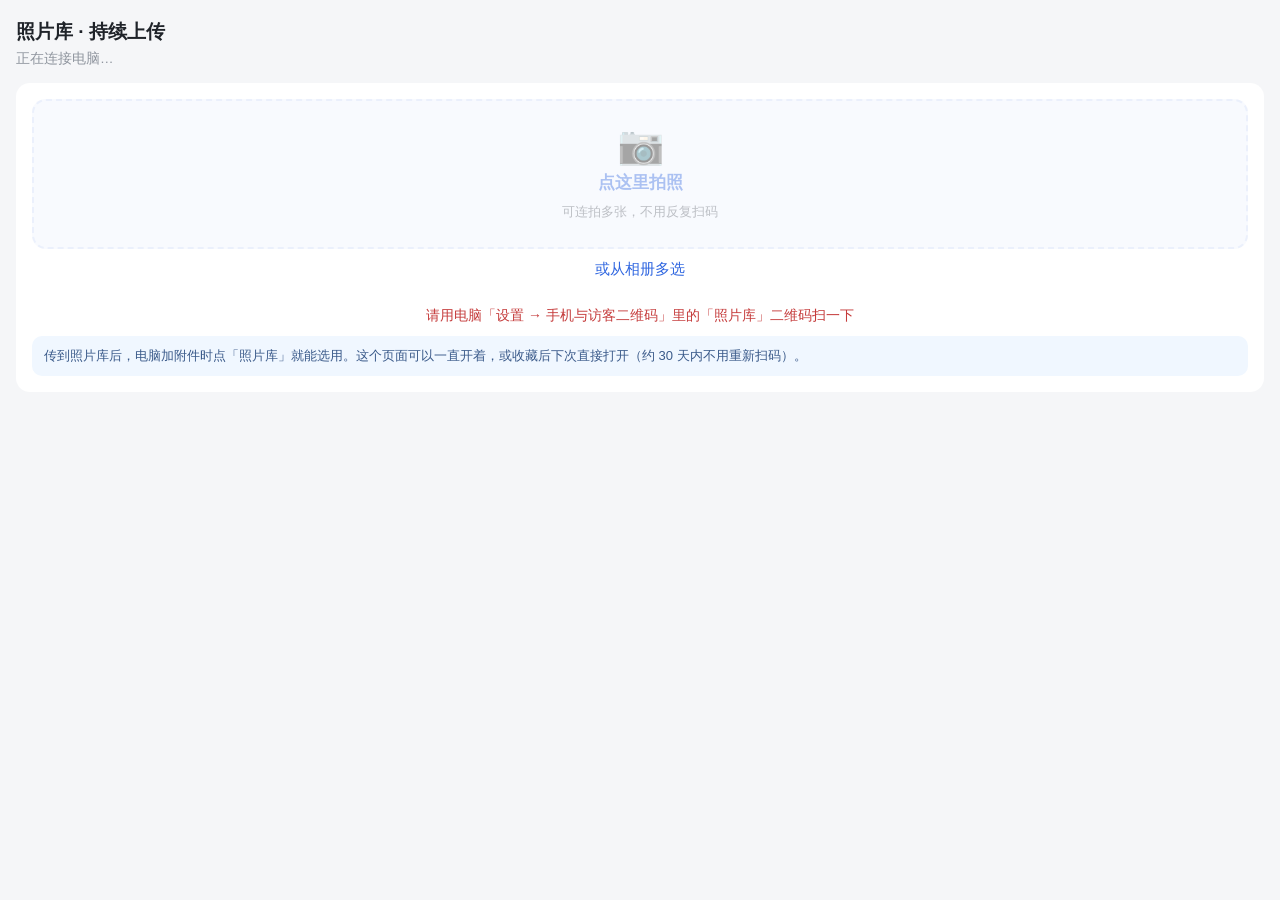
<file: static/m/lib.html>
<!DOCTYPE html>
<html lang="zh-CN"><head><meta charset="utf-8"><meta name="viewport" content="width=device-width,initial-scale=1,viewport-fit=cover"><link rel="icon" href="data:,">
<title>照片库 · 持续上传</title>
<style>
*{box-sizing:border-box;margin:0;padding:0}
body{font-family:-apple-system,"PingFang SC","Microsoft YaHei","Noto Sans CJK SC",sans-serif;background:#f5f6f8;color:#1f2329;font-size:16px;line-height:1.5;padding:18px 16px calc(24px + env(safe-area-inset-bottom))}
h1{font-size:19px;font-weight:700}
.sub{color:#8f959e;font-size:13.5px;margin-top:2px}
.card{background:#fff;border-radius:14px;padding:16px;margin-top:14px}
.cam{display:flex;flex-direction:column;align-items:center;justify-content:center;gap:6px;height:150px;border:2px dashed #cfdcf8;border-radius:14px;background:#eef3fe;color:#2f66e0;font-weight:600;font-size:17px;cursor:pointer;position:relative}
.cam i{font-style:normal;font-size:38px;line-height:1}
.cam input{position:absolute;inset:0;opacity:0;width:100%;height:100%}
.alt{display:block;text-align:center;margin-top:10px;color:#2f66e0;font-size:14.5px;position:relative}
.alt input{position:absolute;inset:0;opacity:0}
.ph{display:grid;grid-template-columns:repeat(3,1fr);gap:8px;margin-top:12px}
.ph div{position:relative;aspect-ratio:1;border-radius:10px;overflow:hidden;background:#eceef1}
.ph img{width:100%;height:100%;object-fit:cover;display:block}
.ph span{position:absolute;left:0;right:0;bottom:0;background:rgba(0,0,0,.55);color:#fff;font-size:12px;text-align:center;padding:2px}
.msg{margin-top:12px;font-size:14px;color:#5c6370;text-align:center}
.bad{color:#c53b3b}.ok{color:#2f8a57}
.tip{margin-top:10px;padding:10px 12px;background:#f0f7ff;border-radius:10px;font-size:13px;color:#3a5a8a;line-height:1.55}
</style></head><body>
<h1>照片库 · 持续上传</h1><div class="sub" id="lab">正在连接电脑…</div>
<div class="card" id="box">
  <label class="cam" id="camL"><i>📷</i>点这里拍照<span style="font-weight:400;font-size:13px;color:#5c6370">可连拍多张，不用反复扫码</span><input type="file" id="cam" accept="image/*" capture="environment" multiple></label>
  <label class="alt">或从相册多选<input type="file" id="pick" accept="image/*" multiple></label>
  <div class="ph" id="ph"></div>
  <div class="msg" id="msg"></div>
  <div class="tip" id="tip">传到照片库后，电脑加附件时点「照片库」就能选用。这个页面可以一直开着，或收藏后下次直接打开（约 30 天内不用重新扫码）。</div>
</div>
<script>
const KEY = 'wh_lib_tok';
let T = (location.hash || '').slice(1) || new URLSearchParams(location.search).get('t') || localStorage.getItem(KEY) || '';
if (T) { try { localStorage.setItem(KEY, T); } catch (e) {} if (!location.hash) location.hash = T; }
const $ = s => document.querySelector(s);
const $$ = s => [...document.querySelectorAll(s)];
let n = 0, busy = 0, closed = false;
const msg = (t, cls) => { const m = $('#msg'); m.textContent = t; m.className = 'msg ' + (cls || ''); };
async function api(path, body) {
  const r = await fetch(path, body ? { method: 'POST', headers: { 'Content-Type': 'application/json' }, body: JSON.stringify(body) } : {});
  const j = await r.json().catch(() => ({})); if (!r.ok) throw new Error(j.error || ('出错了 ' + r.status)); return j;
}
function shrink(file, maxSide, q) {
  return new Promise((res, rej) => { const url = URL.createObjectURL(file), img = new Image();
    img.onload = () => { const s = Math.min(1, maxSide / Math.max(img.width, img.height)), c = document.createElement('canvas'); c.width = Math.round(img.width * s); c.height = Math.round(img.height * s); c.getContext('2d').drawImage(img, 0, 0, c.width, c.height); URL.revokeObjectURL(url); res(c.toDataURL('image/jpeg', q)); };
    img.onerror = () => rej(new Error('图片打不开')); img.src = url; });
}
function stop(t) { closed = true; $('#camL').style.opacity = .4; $$('input').forEach(i => i.disabled = true); msg(t, 'bad'); try { localStorage.removeItem(KEY); } catch (e) {} }
function daysLeft(sec) { if (sec >= 86400) return '约 ' + Math.ceil(sec / 86400) + ' 天内有效'; if (sec >= 3600) return '约 ' + Math.ceil(sec / 3600) + ' 小时内有效'; return Math.max(1, Math.ceil(sec / 60)) + ' 分钟内有效'; }
async function info() {
  if (!T) return stop('请用电脑「设置 → 手机与访客二维码」里的「照片库」二维码扫一下');
  try {
    const r = await api('/api/lib/info?t=' + encodeURIComponent(T));
    $('#lab').textContent = '照片库（电脑可选用）· 本会话已传 ' + r.n + ' 张 · 库里现有 ' + r.lib_n + ' 张';
    if (r.state !== 'open') return stop(r.state === 'expired' ? '会话已过期，请在电脑上重新扫「照片库」二维码' : '会话已关闭，请在电脑上重新生成二维码');
    msg('可以一直拍、一直选相册上传；' + daysLeft(r.left), 'ok');
    setInterval(() => { api('/api/lib/touch', { t: T }).catch(() => {}); }, 10 * 60 * 1000);
  } catch (e) { stop(e.message); }
}
async function send(files) {
  let k = 0;
  for (const f of files) {
    if (closed) return;
    k++; if (files.length > 1) msg('正在上传 第 ' + k + ' / ' + files.length + ' 张…');
    const d = document.createElement('div'); d.innerHTML = '<span>上传中…</span>'; $('#ph').prepend(d); busy++;
    try {
      const data = await shrink(f, 2500, 0.85); const im = new Image(); im.src = data; d.prepend(im);
      await api('/api/lib/photo', { t: T, data, name: f.name || 'phone.jpg' }); n++; d.querySelector('span').textContent = '已传 ✓';
    } catch (e) { d.querySelector('span').textContent = '失败'; msg(e.message, 'bad'); if (/过期|关闭|无效|已满/.test(e.message)) stop(e.message); }
    busy--;
    if (!closed && (k === files.length || !busy)) msg(busy ? '正在上传…' : '本页已传 ' + n + ' 张，可接着拍；电脑加附件点「照片库」选用', busy ? '' : 'ok');
  }
}
$('#cam').onchange = e => { send([...e.target.files]); e.target.value = ''; };
$('#pick').onchange = e => { send([...e.target.files]); e.target.value = ''; };
info();
</script>
</body></html>
</file>
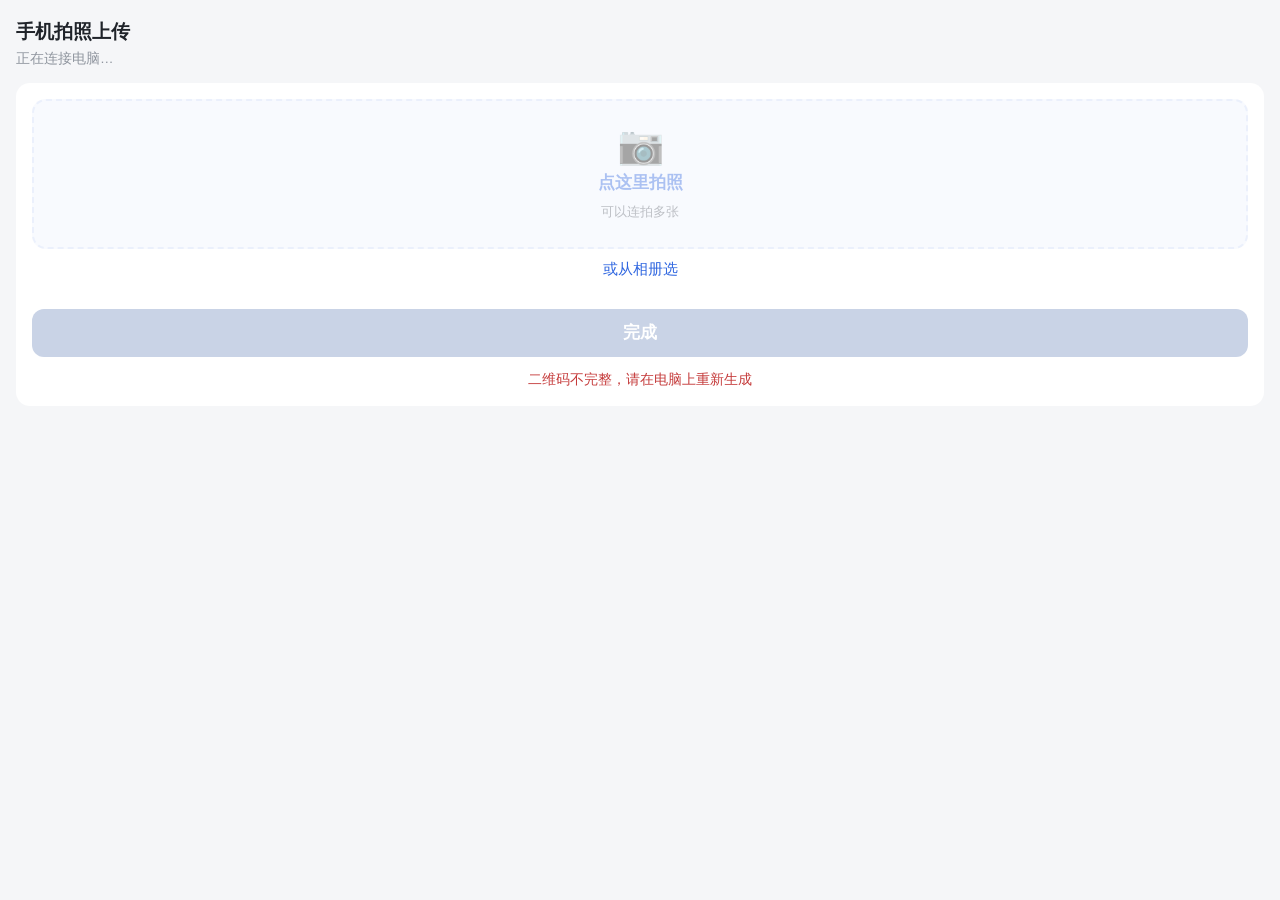
<file: static/m/up.html>
<!DOCTYPE html>
<html lang="zh-CN"><head><meta charset="utf-8"><meta name="viewport" content="width=device-width,initial-scale=1,viewport-fit=cover"><link rel="icon" href="data:,">
<title>手机拍照上传</title>
<style>
*{box-sizing:border-box;margin:0;padding:0}
body{font-family:-apple-system,"PingFang SC","Microsoft YaHei","Noto Sans CJK SC",sans-serif;background:#f5f6f8;color:#1f2329;font-size:16px;line-height:1.5;padding:18px 16px calc(24px + env(safe-area-inset-bottom))}
h1{font-size:19px;font-weight:700}
.sub{color:#8f959e;font-size:13.5px;margin-top:2px}
.card{background:#fff;border-radius:14px;padding:16px;margin-top:14px}
.cam{display:flex;flex-direction:column;align-items:center;justify-content:center;gap:6px;height:150px;border:2px dashed #cfdcf8;border-radius:14px;background:#eef3fe;color:#2f66e0;font-weight:600;font-size:17px;cursor:pointer;position:relative}
.cam i{font-style:normal;font-size:38px;line-height:1}
.cam input{position:absolute;inset:0;opacity:0;width:100%;height:100%}
.alt{display:block;text-align:center;margin-top:10px;color:#2f66e0;font-size:14.5px;position:relative}
.alt input{position:absolute;inset:0;opacity:0}
.ph{display:grid;grid-template-columns:repeat(3,1fr);gap:8px;margin-top:12px}
.ph div{position:relative;aspect-ratio:1;border-radius:10px;overflow:hidden;background:#eceef1}
.ph img{width:100%;height:100%;object-fit:cover;display:block}
.ph span{position:absolute;left:0;right:0;bottom:0;background:rgba(0,0,0,.55);color:#fff;font-size:12px;text-align:center;padding:2px}
.btn{display:block;width:100%;height:48px;border:0;border-radius:12px;background:#2f66e0;color:#fff;font-size:17px;font-weight:600;margin-top:16px}
.btn:disabled{background:#c9d3e6}
.msg{margin-top:12px;font-size:14px;color:#5c6370;text-align:center}
.bad{color:#c53b3b}.ok{color:#2f8a57}
</style></head><body>
<h1>手机拍照上传</h1><div class="sub" id="lab">正在连接电脑…</div>
<div class="card" id="box">
  <label class="cam" id="camL"><i>📷</i>点这里拍照<span style="font-weight:400;font-size:13px;color:#5c6370">可以连拍多张</span><input type="file" id="cam" accept="image/*" capture="environment" multiple></label>
  <label class="alt">或从相册选<input type="file" id="pick" accept="image/*" multiple></label>
  <div class="ph" id="ph"></div>
  <button class="btn" id="done" disabled>完成</button>
  <div class="msg" id="msg"></div>
</div>
<script>
const T = (location.hash || '').slice(1) || new URLSearchParams(location.search).get('t') || '';
const $ = s => document.querySelector(s);
let n = 0, busy = 0, closed = false;
const msg = (t, cls) => { const m = $('#msg'); m.textContent = t; m.className = 'msg ' + (cls || ''); };
async function api(path, body) {
  const r = await fetch(path, body ? { method: 'POST', headers: { 'Content-Type': 'application/json' }, body: JSON.stringify(body) } : {});
  const j = await r.json().catch(() => ({})); if (!r.ok) throw new Error(j.error || ('出错了 ' + r.status)); return j;
}
function shrink(file, maxSide, q) {
  return new Promise((res, rej) => { const url = URL.createObjectURL(file), img = new Image();
    img.onload = () => { const s = Math.min(1, maxSide / Math.max(img.width, img.height)), c = document.createElement('canvas'); c.width = Math.round(img.width * s); c.height = Math.round(img.height * s); c.getContext('2d').drawImage(img, 0, 0, c.width, c.height); URL.revokeObjectURL(url); res(c.toDataURL('image/jpeg', q)); };
    img.onerror = () => rej(new Error('图片打不开')); img.src = url; });
}
function stop(t) { closed = true; $('#camL').style.opacity = .4; $$('input').forEach(i => i.disabled = true); $('#done').disabled = true; msg(t, 'bad'); }
const $$ = s => [...document.querySelectorAll(s)];
async function info() {
  if (!T) return stop('二维码不完整，请在电脑上重新生成');
  try { const r = await api('/api/upq/info?t=' + encodeURIComponent(T)); $('#lab').textContent = '传到电脑上的：' + r.label;
    if (r.state !== 'open') return stop(r.state === 'expired' ? '二维码已过期（10 分钟有效），请在电脑上重新生成' : '这个二维码已用完，请在电脑上重新生成');
    msg('拍好的照片会马上出现在电脑上'); } catch (e) { stop(e.message); }
}
async function send(files) {
  let k = 0;
  for (const f of files) {
    if (closed) return;
    k++; if (files.length > 1) msg('正在上传 第 ' + k + ' / ' + files.length + ' 张…');
    const d = document.createElement('div'); d.innerHTML = '<span>上传中…</span>'; $('#ph').appendChild(d); busy++; $('#done').disabled = true;
    try {
      const data = await shrink(f, 2500, 0.85); /* 最长边 2500、质量 0.85：手写的字看得清 */ const im = new Image(); im.src = data; d.prepend(im);
      await api('/api/upq/photo', { t: T, data, name: f.name || 'phone.jpg' }); n++; d.querySelector('span').textContent = '已传 ✓';
    } catch (e) { d.querySelector('span').textContent = '失败'; msg(e.message, 'bad'); if (/过期|用完|无效/.test(e.message)) stop(e.message); }
    busy--; $('#done').disabled = closed || busy > 0 || !n;
    if (!closed && (k === files.length || !busy)) msg(busy ? '正在上传…' : '已传 ' + n + ' 张，可以接着拍；传完点「完成」', busy ? '' : 'ok');
  }
}
$('#cam').onchange = e => { send([...e.target.files]); e.target.value = ''; };
$('#pick').onchange = e => { send([...e.target.files]); e.target.value = ''; };
$('#done').onclick = async () => { try { await api('/api/upq/done', { t: T }); } catch (e) { } closed = true; $('#box').innerHTML = '<div style="text-align:center;padding:30px 0"><div style="font-size:44px">✓</div><div style="font-size:18px;font-weight:600;margin-top:6px">已传 ' + n + ' 张</div><div class="sub">电脑上已收到，可以关掉这个页面了</div></div>'; };
info();
</script>
</body></html>
</file>
